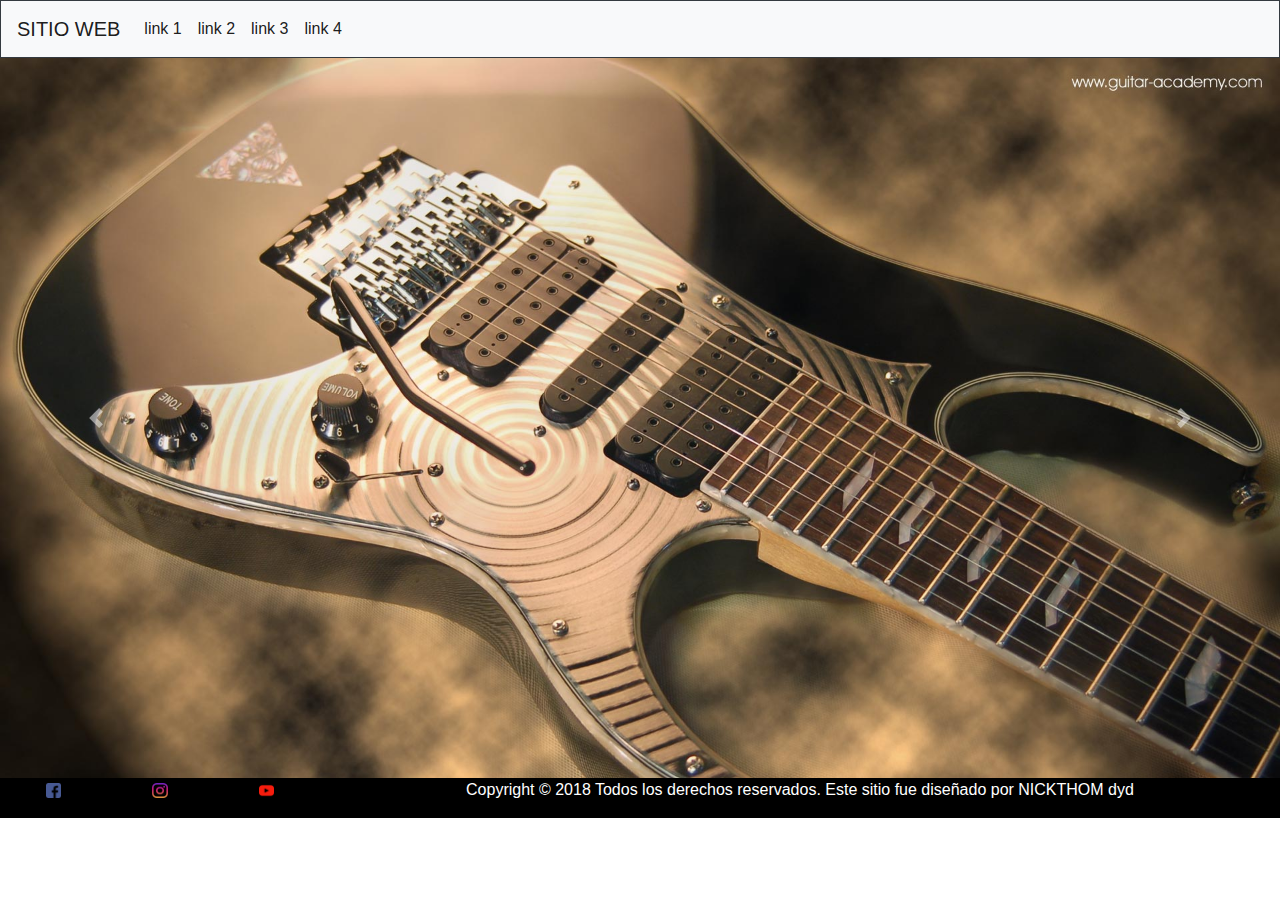
<file: web con bootstrap 4 (2)/index.html>
<!DOCTYPE html>
<html>


<head>
	<title>SITIOWEB</title>
	<!-- Required meta tags -->
    <meta charset="utf-8">
    <meta name="viewport" content="width=device-width, initial-scale=1, shrink-to-fit=no">

    <!-- Bootstrap CSS -->
    <link rel="stylesheet" type="text/css" href="css/bootstrap.min.css">
    <!-- Estilos CSS -->
    <link rel="stylesheet" type="text/css" href="css/estilos.css">



</head>


<body class="text-white">

	<!-- BARRA DE NAVEGACION -->

	<nav class="navbar navbar-expand-md navbar-light bg-light border border-dark border-bottom">
		<a href="index.html" class="navbar-brand">SITIO WEB</a>

		<button class="navbar-toggler" type="button" data-toggle="collapse" data-target="#uno">
			<span class="navbar-toggler-icon"></span>
		</button>

		<div class="collapse navbar-collapse" id="uno">
			<ul class="navbar-nav"> 
				<li class="nav-item active"><a href="link1.html" class="nav-link">link 1</a></li>
				<li class="nav-item active"><a href="link2.html" class="nav-link">link 2</a></li>
				<li class="nav-item active"><a href="link3.html" class="nav-link">link 3</a></li>
				<li class="nav-item active"><a href="#" class="nav-link">link 4</a></li>
			</ul>
		</div>
	</nav>

	<!-- CAROUSEL -->

	<div id="carouselExampleFade" class="carousel slide carousel-fade" data-ride="carousel">
	  <div class="carousel-inner">
	    <div class="carousel-item active">
	      <img class="d-block w-100" src="img/uno.jpg" alt="First slide">
	    </div>
	    <div class="carousel-item">
	      <img class="d-block w-100" src="img/dos.jpg" alt="Second slide">
	    </div>
	    <div class="carousel-item">
	      <img class="d-block w-100" src="img/tres.jpg" alt="Third slide">
	    </div>
	  </div>
	  <a class="carousel-control-prev" href="#carouselExampleFade" role="button" data-slide="prev">
	    <span class="carousel-control-prev-icon" aria-hidden="true"></span>
	    <span class="sr-only">Previous</span>
	  </a>
	  <a class="carousel-control-next" href="#carouselExampleFade" role="button" data-slide="next">
	    <span class="carousel-control-next-icon" aria-hidden="true"></span>
	    <span class="sr-only">Next</span>
	  </a>
	</div>

	<br class="d-lg-none">


	<!-- CONTENIDO CON CAJAS SOLO PARA MOVILES -->

	<section class="d-lg-none">
		<div id="body-index" class="col-12" style="height: 400px;">
			<div class="div">
				
			</div>
			<div id="div-content" class="text-center text-white">
				<h1>TEXTO</h1>
			</div>
			<div class="div">
				
			</div>
		</div>
		<br>

		<!-- VIDEO DE YOU TUBE SOLO PARA DISPOSITIVOS MOVILES DE DIMENCION MD O MENOR TOTALMENTE ADAPTABLE -->

		<div class="text-center">
			<iframe  width="100%" height="315" src="https://www.youtube.com/embed/aR8SRFodBi4" frameborder="2" allow="accelerometer; autoplay; encrypted-media; gyroscope; picture-in-picture" allowfullscreen></iframe>
		</div>
	</section>
	<br class="d-lg-none">

	<!-- FOOTER -->

	<footer>
		<div class="container-fluid flow-footer">
			<div class="row">
				<a class="col-4 col-md-1 text-center" href="#"><img src="img/facebook.png" style="width: 20%;"></a> <!-- ICONO FACEBOOK -->
				<a class="col-4 col-md-1 text-center" href="#"><img src="img/instagram.png" style="width: 20%;"></a> <!-- ICONO INSTAGRAM -->
				<a class="col-4 col-md-1 text-center" href="#"><img src="img/youtube.png" style="width: 20%;"></a> <!-- ICONO YOU TUBE -->
				<p class="col-12 col-md-9 text-center text-white">Copyright © 2018 Todos los derechos reservados. Este sitio fue diseñado por NICKTHOM dyd</p>
			</div>
		</div>
	</footer>
	

	<!-- Optional JavaScript -->
    <!-- jQuery first, then Popper.js, then Bootstrap JS -->

	<script src="js/jquery-3.3.1.slim.min.js"></script>
	<script src="js/popper.min.js"></script>
	<script src="js/bootstrap.min.js"></script>
    
</body>

</html>
</file>
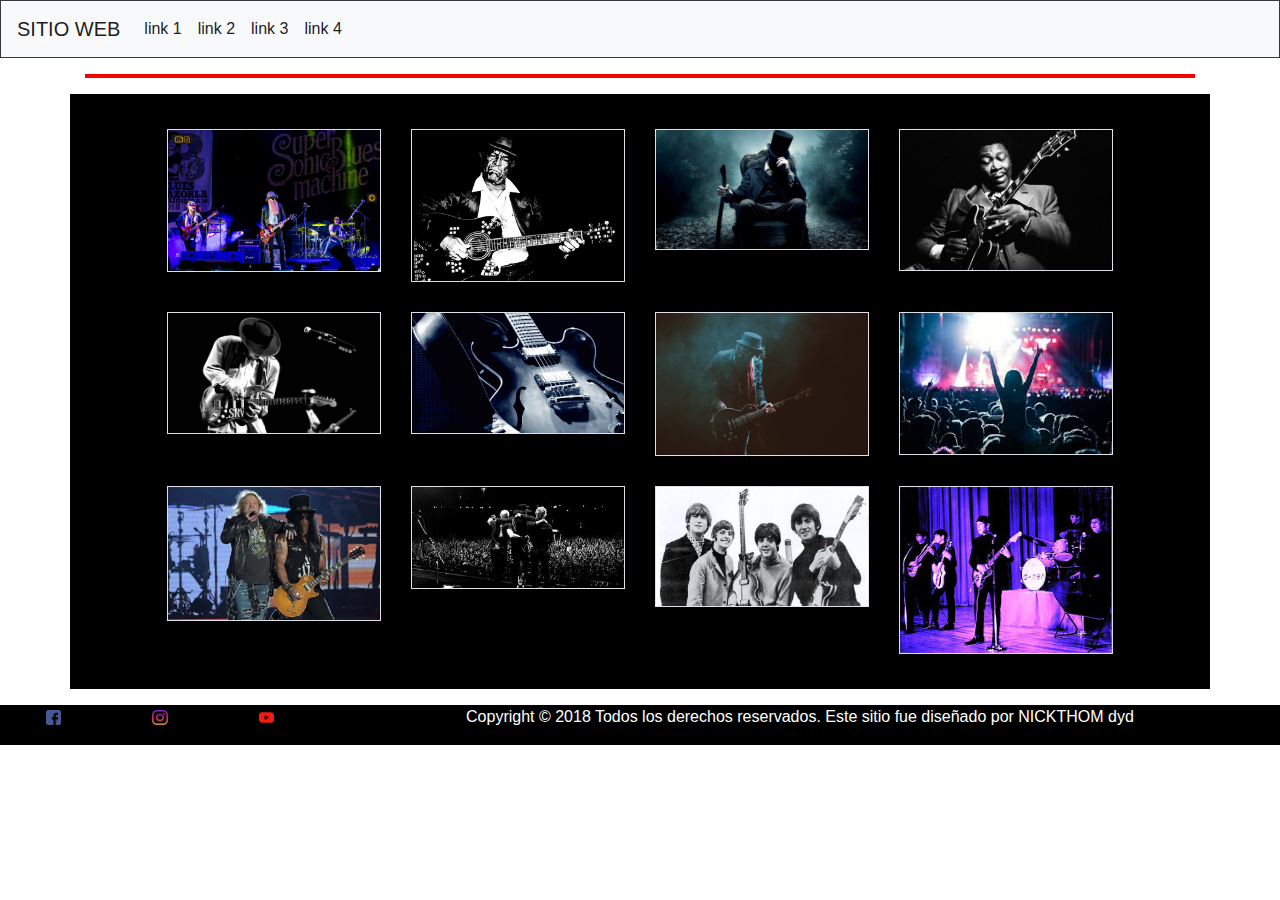
<file: web con bootstrap 4 (2)/link2.html>
<!DOCTYPE html>
<html>


<head>
	<title>SITIOWEB</title>
	<!-- Required meta tags -->
    <meta charset="utf-8">
    <meta name="viewport" content="width=device-width, initial-scale=1, shrink-to-fit=no">

    <!-- Bootstrap CSS -->
    <link rel="stylesheet" type="text/css" href="css/bootstrap.min.css">
    <!-- Estilos CSS -->
    <link rel="stylesheet" type="text/css" href="css/estilos.css">


</head>


<body id="body">

	<!-- BARRA DE NAVEGACION -->

	<nav class="navbar navbar-expand-md navbar-light bg-light border border-dark border-bottom">
		<a href="index.html" class="navbar-brand">SITIO WEB</a>

		<button class="navbar-toggler" type="button" data-toggle="collapse" data-target="#uno">
			<span class="navbar-toggler-icon"></span>
		</button>

		<div class="collapse navbar-collapse" id="uno">
			<ul class="navbar-nav"> 
				<li class="nav-item active"><a href="link1.html" class="nav-link">link 1</a></li>
				<li class="nav-item active"><a href="link2.html" class="nav-link">link 2</a></li>
				<li class="nav-item active"><a href="link3.html" class="nav-link">link 3</a></li>
				<li class="nav-item active"><a href="#" class="nav-link">link 4</a></li>
			</ul>
		</div>
	</nav>

	<!-- LINEA HORIZONTAL ANTERIOR AL CONTENIDO -->

	<div class="container">
		<hr>
	</div>

	<!-- CONTENIDO DE IMAGENES -->

	<section class="container section">
		<ul class="galeria">
			<li class="galeria__item">
				<img src="img/img1.jpg" class="border galeria__img img">
			</li>
			<li class="galeria__item">
				<img src="img/img2.jpg" class="border galeria__img img">
			</li>
			<li class="galeria__item">
				<img src="img/img3.jpg" class="border galeria__img img">
			</li>
			<li class="galeria__item">
				<img src="img/img4.jpg" class="border galeria__img img">
			</li>
			<li class="galeria__item">
				<img src="img/img5.jpg" class="border galeria__img img">
			</li>
			<li class="galeria__item">
				<img src="img/img6.jpg" class="border galeria__img img">
			</li>
			<li class="galeria__item">
				<img src="img/img7.jpg" class="border galeria__img img">
			</li>
			<li class="galeria__item">
				<img src="img/img8.jpg" class="border galeria__img img">
			</li>
			<li class="galeria__item">
				<img src="img/img9.jpg" class="border galeria__img img">
			</li>
			<li class="galeria__item">
				<img src="img/img10.jpg" class="border galeria__img img">
			</li>
			<li class="galeria__item">
				<img src="img/img11.jpg" class="border galeria__img img">
			</li>
			<li class="galeria__item">
				<img src="img/img12.jpg" class="border galeria__img img">
			</li>
		</ul>
	</section>

	<!-- FOOTER -->

	<footer>
		<div class="container-fluid flow-footer">
			<div class="row">
				<a class="col-4 col-md-1 text-center" href="#"><img src="img/facebook.png" style="width: 20%;"></a>
				<a class="col-4 col-md-1 text-center" href="#"><img src="img/instagram.png" style="width: 20%;"></a>
				<a class="col-4 col-md-1 text-center" href="#"><img src="img/youtube.png" style="width: 20%;"></a>
				<p class="col-12 col-md-9 text-center text-white">Copyright © 2018 Todos los derechos reservados. Este sitio fue diseñado por NICKTHOM dyd</p>
			</div>
		</div>
	</footer>
	

	<!-- Optional JavaScript -->
    <!-- jQuery first, then Popper.js, then Bootstrap JS -->

	<script src="js/jquery-3.3.1.slim.min.js"></script>
	<script src="js/popper.min.js"></script>
	<script src="js/bootstrap.min.js"></script>
	<script src="js/modal.js"></script>
    
</body>

</html>
</file>
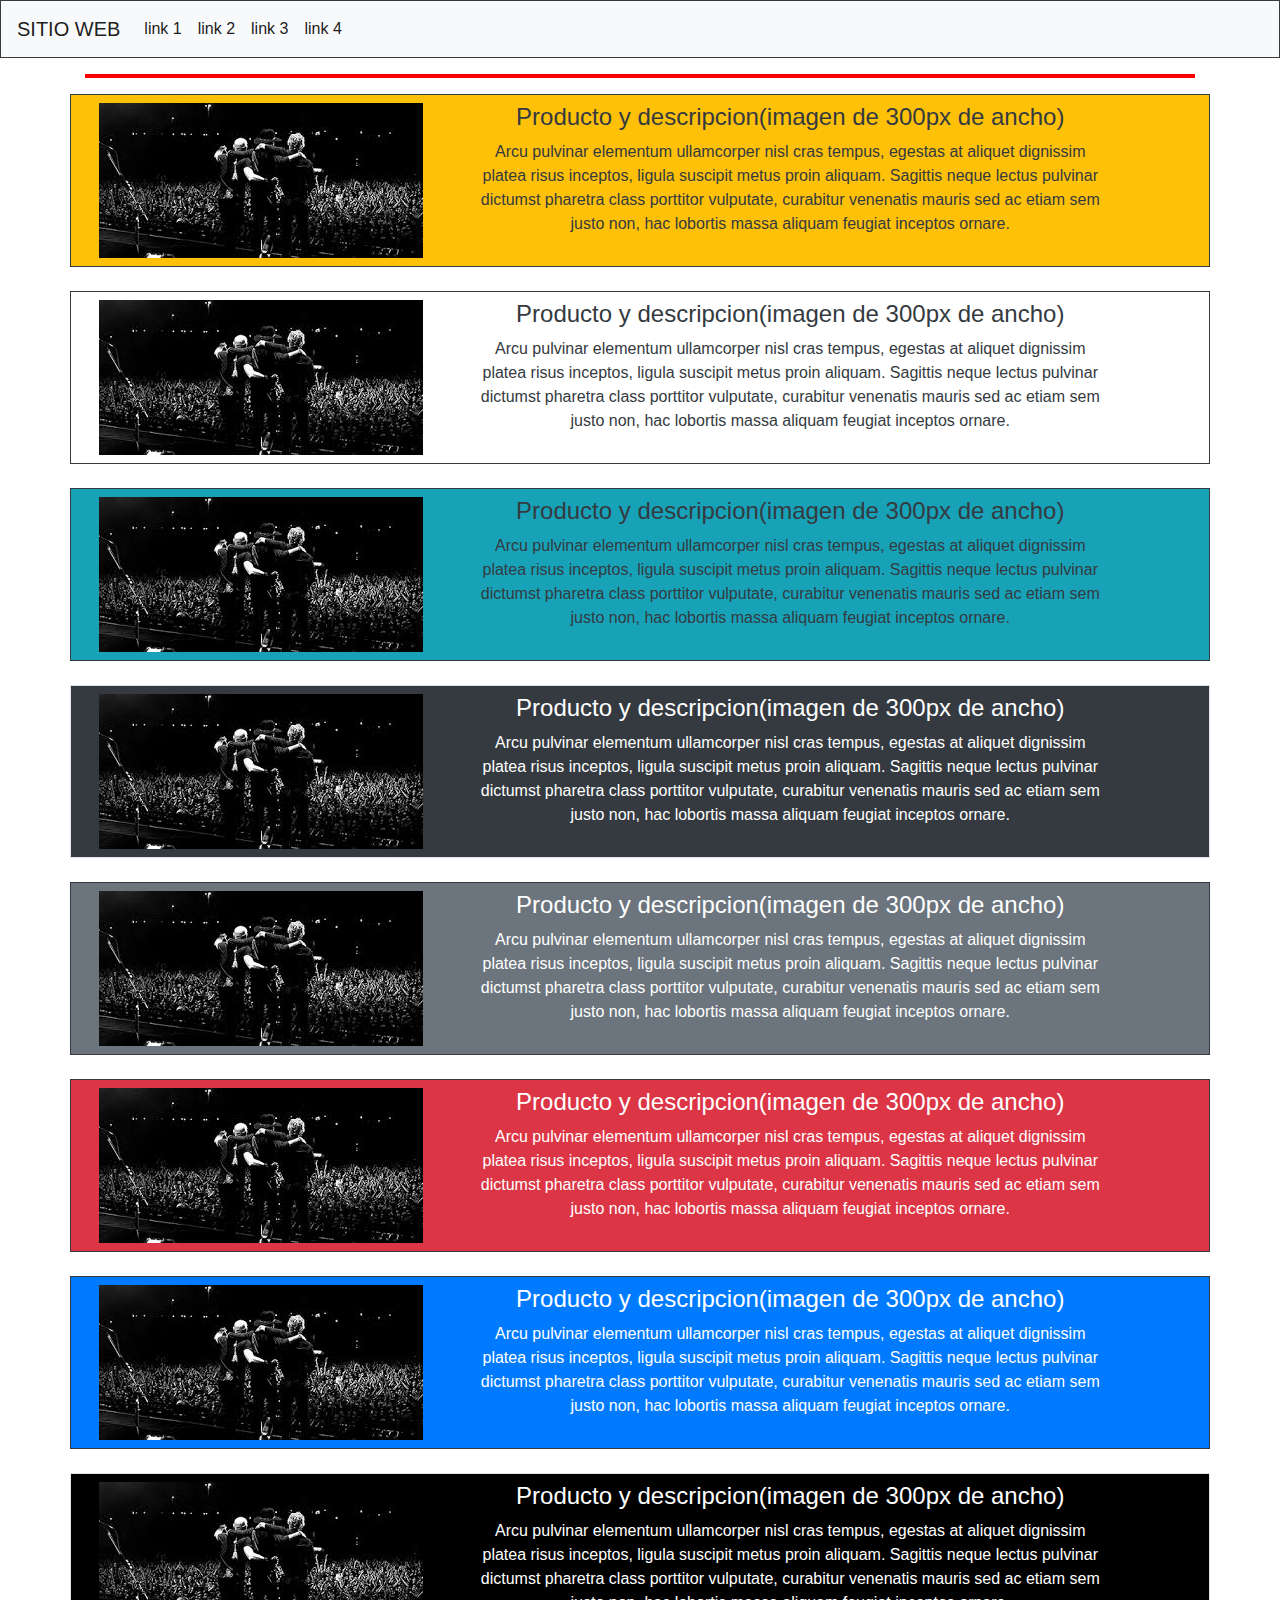
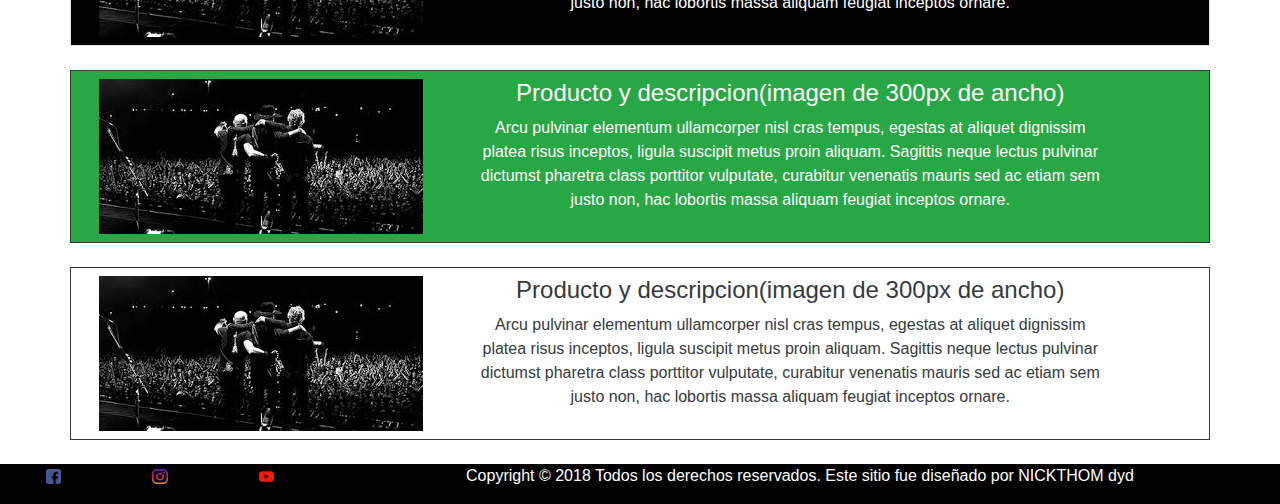
<file: web con bootstrap 4 (2)/link3.html>
<!DOCTYPE html>
<html>


<head>
	<title>SITIOWEB</title>
	<!-- Required meta tags -->
    <meta charset="utf-8">
    <meta name="viewport" content="width=device-width, initial-scale=1, shrink-to-fit=no">

    <!-- Bootstrap CSS -->
    <link rel="stylesheet" type="text/css" href="css/bootstrap.min.css">
    <!-- Estilos CSS -->
    <link rel="stylesheet" type="text/css" href="css/estilos.css">


</head>


<body>

	<!-- BARRA DE NAVEGACION -->

	<nav class="navbar navbar-expand-md navbar-light bg-light border border-dark border-bottom">
		<a href="index.html" class="navbar-brand">SITIO WEB</a>

		<button class="navbar-toggler" type="button" data-toggle="collapse" data-target="#uno">
			<span class="navbar-toggler-icon"></span>
		</button>

		<div class="collapse navbar-collapse" id="uno">
			<ul class="navbar-nav"> 
				<li class="nav-item active"><a href="link1.html" class="nav-link">link 1</a></li>
				<li class="nav-item active"><a href="link2.html" class="nav-link">link 2</a></li>
				<li class="nav-item active"><a href="link3.html" class="nav-link">link 3</a></li>
				<li class="nav-item active"><a href="#" class="nav-link">link 4</a></li>
			</ul>
		</div>
	</nav>

	<!-- LINEA HORIZONTAL ANTERIOR AL CONTENIDO -->

	<div class="container">
		<hr>
	</div>

	<!-- CONTENIDO DE IMAGENES -->

	<section class="container text-dark">
		<div class="row border border-dark bg-warning">
			<div class="col-12 col-md-4 d-inline text-center">
				<img src="img/img10.jpg" class="m-2">
			</div>
			<div class="col-sm-12 col-md-7 m-2 d-inline text-center">
				<h4>Producto y descripcion(imagen de 300px de ancho)</h4>
				<p>Arcu pulvinar elementum ullamcorper nisl cras tempus, egestas at aliquet dignissim platea risus inceptos, ligula suscipit metus proin aliquam. Sagittis neque lectus pulvinar dictumst pharetra class porttitor vulputate, curabitur venenatis mauris sed ac etiam sem justo non, hac lobortis massa aliquam feugiat inceptos ornare.</p>
			</div>
		</div>
		<br>
		<div class="row border border-dark text-dark bg-ligth">
			<div class="col-12 col-md-4 d-inline text-center">
					<img src="img/img10.jpg" class="m-2">
			</div>
			<div class="col-12 col-md-7 m-2 d-inline text-center">
				<h4>Producto y descripcion(imagen de 300px de ancho)</h4>
				<p>Arcu pulvinar elementum ullamcorper nisl cras tempus, egestas at aliquet dignissim platea risus inceptos, ligula suscipit metus proin aliquam. Sagittis neque lectus pulvinar dictumst pharetra class porttitor vulputate, curabitur venenatis mauris sed ac etiam sem justo non, hac lobortis massa aliquam feugiat inceptos ornare.</p>
			</div>
		</div>
		<br>
		<div class="row border border-dark bg-info">
			<div class="col-12 col-md-4 d-inline text-center">
				<img src="img/img10.jpg" class="m-2">	
			</div>
			<div class="col-12 col-md-7 m-2 d-inline text-center">
				<h4>Producto y descripcion(imagen de 300px de ancho)</h4>
				<p>Arcu pulvinar elementum ullamcorper nisl cras tempus, egestas at aliquet dignissim platea risus inceptos, ligula suscipit metus proin aliquam. Sagittis neque lectus pulvinar dictumst pharetra class porttitor vulputate, curabitur venenatis mauris sed ac etiam sem justo non, hac lobortis massa aliquam feugiat inceptos ornare.</p>
			</div>
		</div>
		<br>
		<div class="row border bg-dark text-white">
			<div class="col-12 col-md-4 d-inline text-center">
				<img src="img/img10.jpg" class="m-2">
			</div>	
			<div class="col-12 col-md-7 m-2 d-inline text-center">
				<h4>Producto y descripcion(imagen de 300px de ancho)</h4>
				<p>Arcu pulvinar elementum ullamcorper nisl cras tempus, egestas at aliquet dignissim platea risus inceptos, ligula suscipit metus proin aliquam. Sagittis neque lectus pulvinar dictumst pharetra class porttitor vulputate, curabitur venenatis mauris sed ac etiam sem justo non, hac lobortis massa aliquam feugiat inceptos ornare.</p>
			</div>
		</div>
		<br>
		<div class="row border border-dark bg-secondary text-white">
			<div class="col-12 col-md-4 d-inline text-center">
				<img src="img/img10.jpg" class="m-2">
			</div>	
			<div class="col-12 col-md-7 m-2 d-inline text-center">
				<h4>Producto y descripcion(imagen de 300px de ancho)</h4>
				<p>Arcu pulvinar elementum ullamcorper nisl cras tempus, egestas at aliquet dignissim platea risus inceptos, ligula suscipit metus proin aliquam. Sagittis neque lectus pulvinar dictumst pharetra class porttitor vulputate, curabitur venenatis mauris sed ac etiam sem justo non, hac lobortis massa aliquam feugiat inceptos ornare.</p>
			</div>
		</div>
		<br>
		<div class="row border border-dark bg-danger text-white">
			<div class="col-12 col-md-4 d-inline text-center">
				<img src="img/img10.jpg" class="m-2">
			</div>
			<div class="col-12 col-md-7 m-2 d-inline text-center">
				<h4>Producto y descripcion(imagen de 300px de ancho)</h4>
				<p>Arcu pulvinar elementum ullamcorper nisl cras tempus, egestas at aliquet dignissim platea risus inceptos, ligula suscipit metus proin aliquam. Sagittis neque lectus pulvinar dictumst pharetra class porttitor vulputate, curabitur venenatis mauris sed ac etiam sem justo non, hac lobortis massa aliquam feugiat inceptos ornare.</p>
			</div>
		</div>
		<br>
		<div class="row border border-dark bg-primary text-white">
			<div class="col-12 col-md-4 d-inline text-center">
				<img src="img/img10.jpg" class="m-2">
			</div>	
			<div class="col-12 col-md-7 m-2 d-inline text-center">
				<h4>Producto y descripcion(imagen de 300px de ancho)</h4>
				<p>Arcu pulvinar elementum ullamcorper nisl cras tempus, egestas at aliquet dignissim platea risus inceptos, ligula suscipit metus proin aliquam. Sagittis neque lectus pulvinar dictumst pharetra class porttitor vulputate, curabitur venenatis mauris sed ac etiam sem justo non, hac lobortis massa aliquam feugiat inceptos ornare.</p>
			</div>
		</div>
		<br>
		<div class="row border section text-white">
			<div class="col-12 col-md-4 d-inline text-center">
				<img src="img/img10.jpg" class="m-2">
			</div>	
			<div class="col-12 col-md-7 m-2 d-inline text-center">
				<h4>Producto y descripcion(imagen de 300px de ancho)</h4>
				<p>Arcu pulvinar elementum ullamcorper nisl cras tempus, egestas at aliquet dignissim platea risus inceptos, ligula suscipit metus proin aliquam. Sagittis neque lectus pulvinar dictumst pharetra class porttitor vulputate, curabitur venenatis mauris sed ac etiam sem justo non, hac lobortis massa aliquam feugiat inceptos ornare.</p>
			</div>
		</div>
		<br>
		<div class="row border border-dark bg-success text-white">
			<div class="col-12 col-md-4 d-inline text-center">
				<img src="img/img10.jpg" class="m-2">
			</div>
			<div class="col-12 col-md-7 m-2 d-inline text-center">
				<h4>Producto y descripcion(imagen de 300px de ancho)</h4>
				<p>Arcu pulvinar elementum ullamcorper nisl cras tempus, egestas at aliquet dignissim platea risus inceptos, ligula suscipit metus proin aliquam. Sagittis neque lectus pulvinar dictumst pharetra class porttitor vulputate, curabitur venenatis mauris sed ac etiam sem justo non, hac lobortis massa aliquam feugiat inceptos ornare.</p>
			</div>
		</div>
		<br>
		<div class="row border border-dark bg-white text-dark">
			<div class="col-12 col-md-4 d-inline text-center">
				<img src="img/img10.jpg" class="m-2">
			</div>	
			<div class="col-12 col-md-7 m-2 d-inline text-center">
				<h4>Producto y descripcion(imagen de 300px de ancho)</h4>
				<p>Arcu pulvinar elementum ullamcorper nisl cras tempus, egestas at aliquet dignissim platea risus inceptos, ligula suscipit metus proin aliquam. Sagittis neque lectus pulvinar dictumst pharetra class porttitor vulputate, curabitur venenatis mauris sed ac etiam sem justo non, hac lobortis massa aliquam feugiat inceptos ornare.</p>
			</div>
		</div>
	</section>
	<br>
	<!-- FOOTER -->

	<footer>
		<div class="container-fluid flow-footer">
			<div class="row">
				<a class="col-4 col-md-1 text-center" href="#"><img src="img/facebook.png" style="width: 20%;"></a>
				<a class="col-4 col-md-1 text-center" href="#"><img src="img/instagram.png" style="width: 20%;"></a>
				<a class="col-4 col-md-1 text-center" href="#"><img src="img/youtube.png" style="width: 20%;"></a>
				<p class="col-12 col-md-9 text-center text-white">Copyright © 2018 Todos los derechos reservados. Este sitio fue diseñado por NICKTHOM dyd</p>
			</div>
		</div>
	</footer>
	

	<!-- Optional JavaScript -->
    <!-- jQuery first, then Popper.js, then Bootstrap JS -->

	<script src="js/jquery-3.3.1.slim.min.js"></script>
	<script src="js/popper.min.js"></script>
	<script src="js/bootstrap.min.js"></script>
    
</body>

</html>
</file>
<file: web con bootstrap 4 (2)/css/estilos.css>
/* -------------- ACA SE ENCUENTRA TODO LO REFERIDO AL INDEX ------------------------- */

/* CONTENIDO MOVIL DEL INDEX */

#body-index{
	background-image:url(../img/evolution.jpg);
	background-repeat:no-repeat;
	background-size:100% 100%;
	background-attachment:cover;
}


/* FOOTER */

footer{
	background:black;
}


/* CAJAS VACIAS DEL INDEX */

.div{
	width: 100%;
	height: 100px;
}

/* CAJA CON CONTENIDO DEL INDEX */

#div-content{
	background-color: black;
	width: 100%;
	height: 200px;
	display: flex;
	justify-content: center;
	align-content: center;
	flex-direction: column;
}





/* ---------------------------- ACA SE ENCUENTRA TODO LO REFERIDO A EL LINK 1 ----------------------------------- */


/* LINEA HORIZONTAL DE COLOR PARA DECORAR LINK 1, 2, 3 */

hr{
	height:3px;
	background-color: red;
}

/* FONDO DE SECTION LINK 1, 2 Y 3 */

.section{
	background:black;
}

.redes img{
	position: relative;
	text-align: center;

}

/* ---------------------- GALERIA DE FOTOS (LIGHTBOX) CONTENIDO DE LINK 2 ------------------------------------------------- */

/* ESTILOS DE LAS IMAGENES */

.img{
	display: block;
	max-width: 100%;
}

/* CLASE QUE INDICA ESTILOS DE LA GALERIA */

.galeria{
	padding: 20px;
	display: flex;
	flex-wrap: wrap;
	justify-content: center;
	list-style: none;
}

/* CLASE QUE INDICA ESTILOS DE LOS ITEM DE LA GALERIA */

.galeria__item{
	width: 80%;
	cursor: pointer;
}

/* CSS PARA ADAPTAR ITEM DE GALERIA */


/* ancho minimo de 480px */
@media (min-width: 480px) {
	.galeria__item{
		width: 47%;
		margin: 5px;
	}
}

/* ancho minimo de 768px */
@media (min-width: 768px) {
	.galeria__item{
		width: 33%;
	}
}

/* ancho minimo de 1024px */
@media (min-width: 1024px) {
	.galeria__item{
		width: 20%;
		margin: 15px;
	}
}


/* CSS PARA ESTILOS DEL MODAL */


/* Clase que indica estilo del modal */
.modal{
	position: fixed;
	width: 100%;
	height: 100%;
	background: rgba(0,0,0,0.7);
	top: 0;
	left: 0;

	display: flex;
	justify-content: center;
	align-items: center;
}

/* Clase que indica el estilo del img del modal */

.modal__img{
	width: 90%;
	max-width: 700px;
}

/* CSS para estilo del boton del modal */

.modal__boton{
	width: 50px;
	height: 50px;
	color: #fff;
	font-weight: bold;
	font-size: 25px;
	font-family: monospace;
	line-height: 50px;
	text-align: center;
	background: red;
	border-radius: 50%;
	cursor: pointer;

	position: absolute;
	right: 10px;
	top: 10px;
}
</file>
